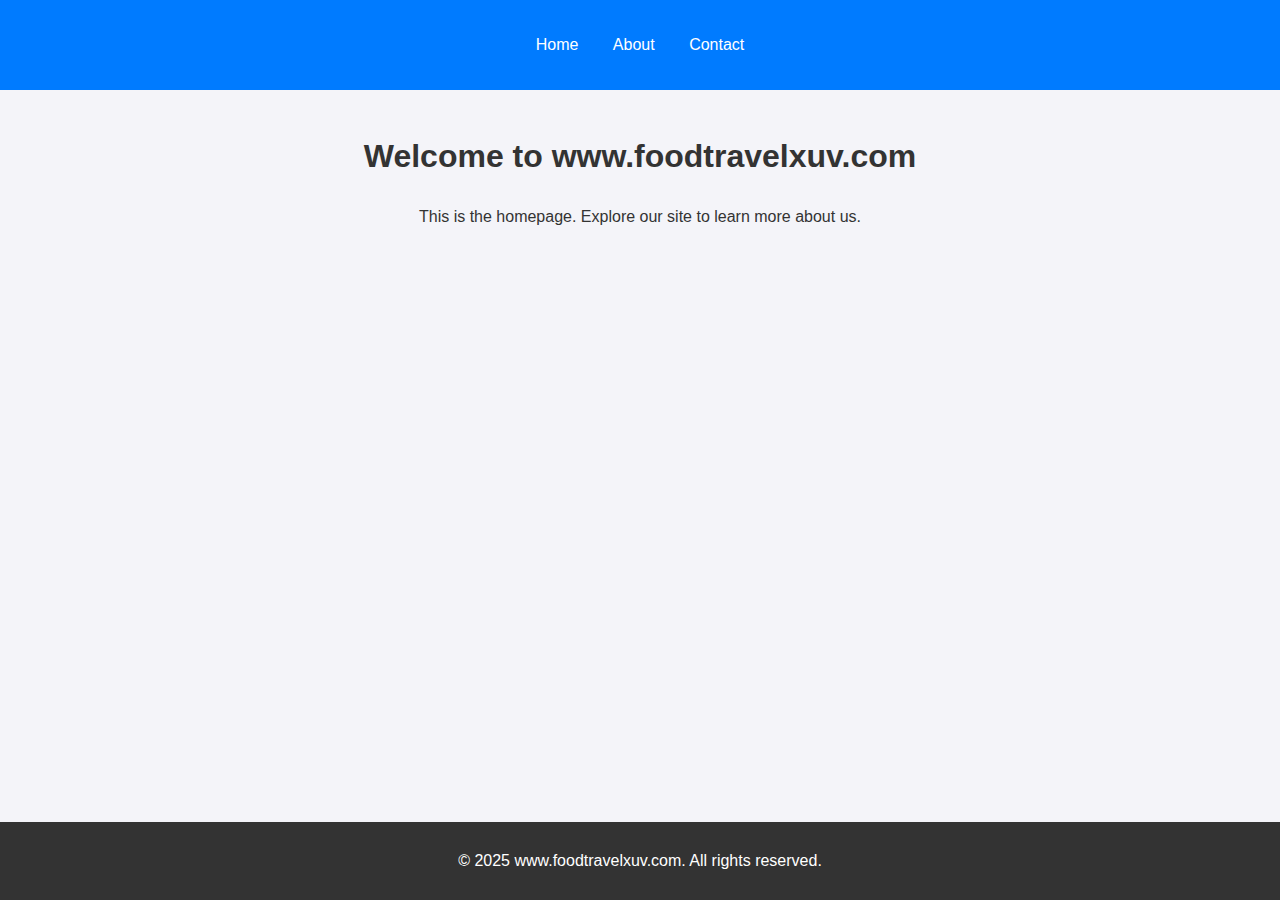
<file: index.html>
<!DOCTYPE html>
<html lang="en">
<head>
    <meta charset="UTF-8">
    <meta name="viewport" content="width=device-width, initial-scale=1.0">
    <title>www.foodtravelxuv.com</title>
    <link rel="stylesheet" href="styles.css">
</head>
<body>
    <header>
        <nav>
            <ul>
                <li><a href="index.html">Home</a></li>
                <li><a href="about.html">About</a></li>
                <li><a href="contact.html">Contact</a></li>
            </ul>
        </nav>
    </header>
    <main>
        <h1>Welcome to www.foodtravelxuv.com</h1>
        <p>This is the homepage. Explore our site to learn more about us.</p>
    </main>
    <footer>
        <p>&copy; 2025 www.foodtravelxuv.com. All rights reserved.</p>
    </footer>
</body>
</html>
</file>
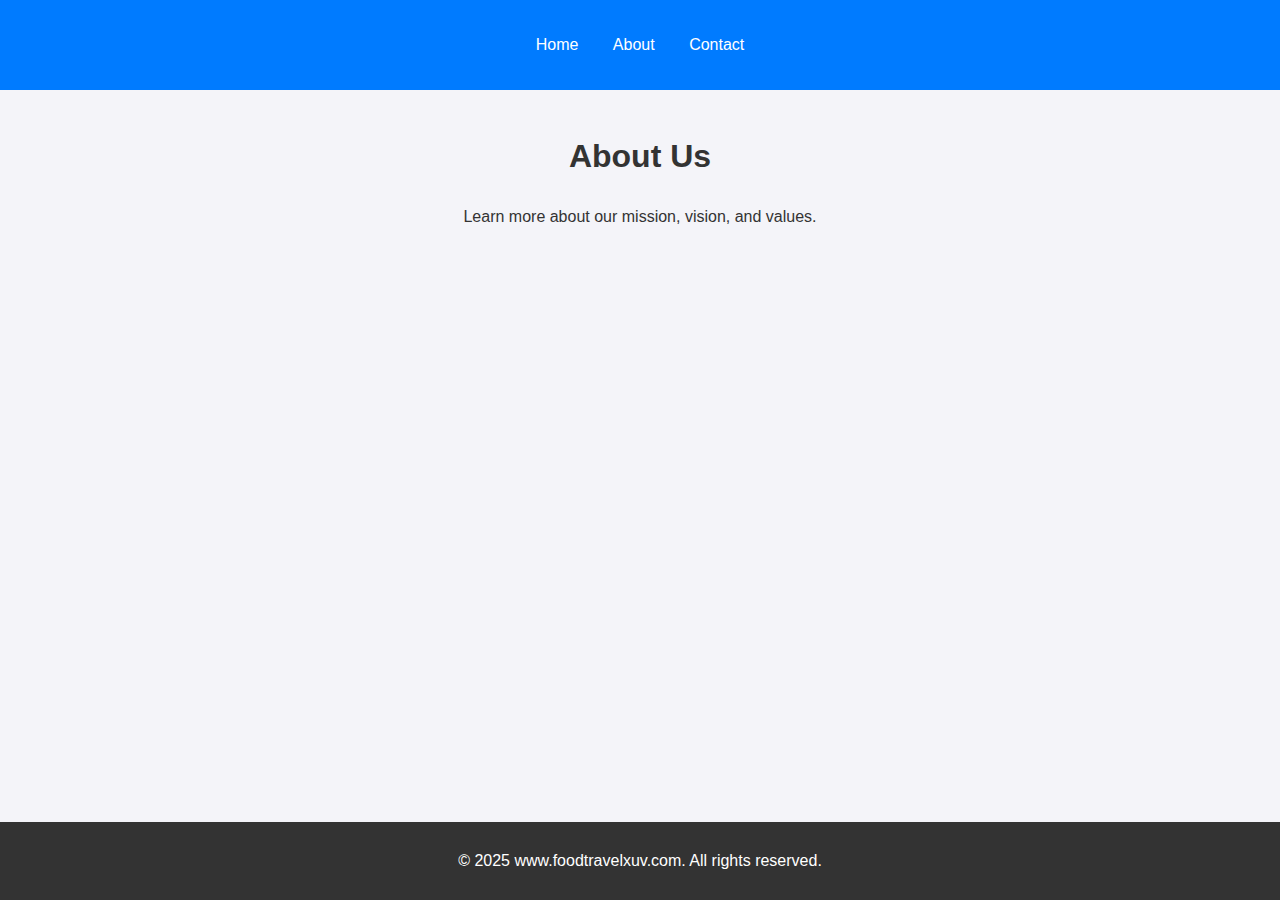
<file: about.html>
<!DOCTYPE html>
<html lang="en">
<head>
    <meta charset="UTF-8">
    <meta name="viewport" content="width=device-width, initial-scale=1.0">
    <title>About Us</title>
    <link rel="stylesheet" href="styles.css">
</head>
<body>
    <header>
        <nav>
            <ul>
                <li><a href="index.html">Home</a></li>
                <li><a href="about.html">About</a></li>
                <li><a href="contact.html">Contact</a></li>
            </ul>
        </nav>
    </header>
    <main>
        <h1>About Us</h1>
        <p>Learn more about our mission, vision, and values.</p>
    </main>
    <footer>
        <p>&copy; 2025 www.foodtravelxuv.com. All rights reserved.</p>
    </footer>
</body>
</html>
</file>
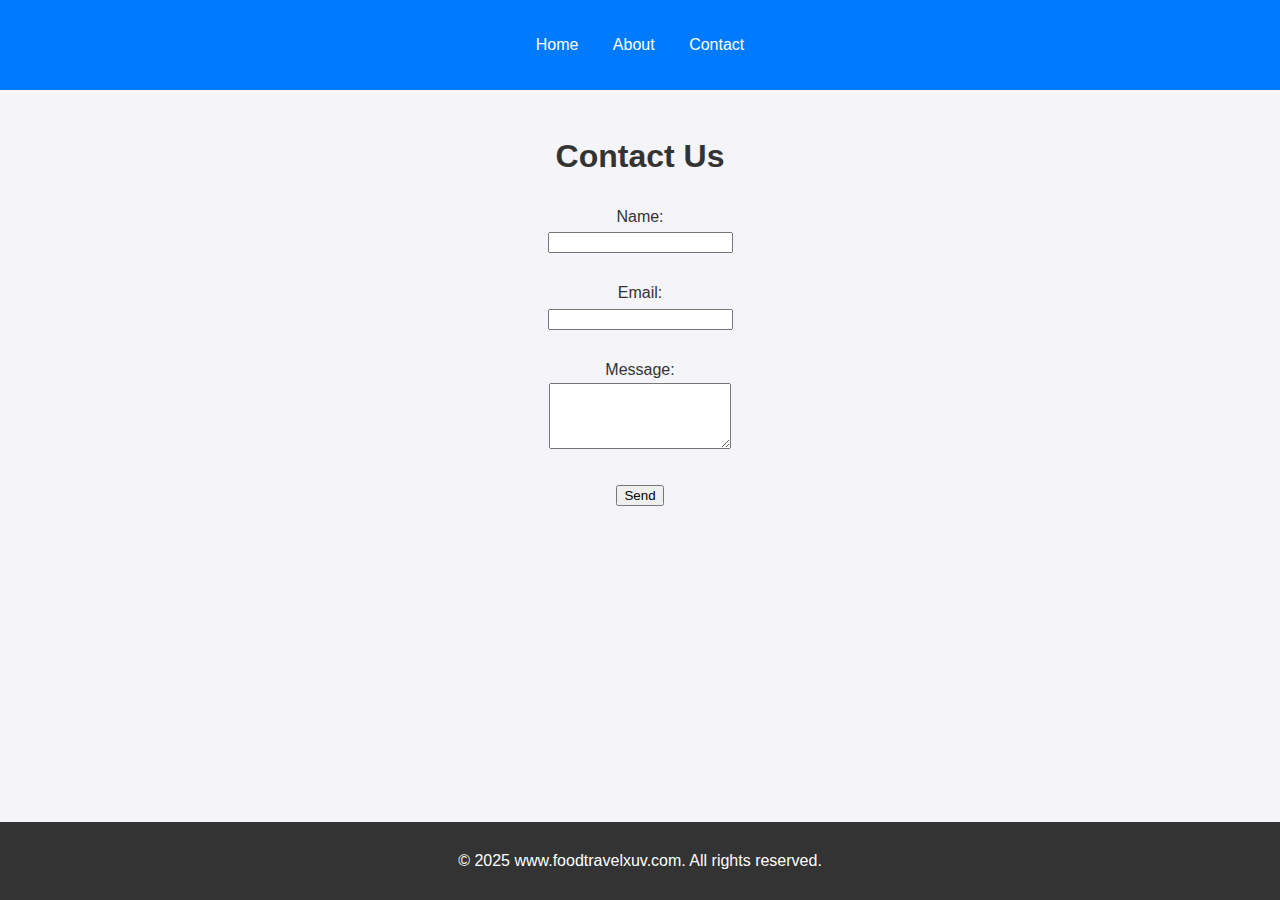
<file: contact.html>
<!DOCTYPE html>
<html lang="en">
<head>
    <meta charset="UTF-8">
    <meta name="viewport" content="width=device-width, initial-scale=1.0">
    <title>Contact Us</title>
    <link rel="stylesheet" href="styles.css">
</head>
<body>
    <header>
        <nav>
            <ul>
                <li><a href="index.html">Home</a></li>
                <li><a href="about.html">About</a></li>
                <li><a href="contact.html">Contact</a></li>
            </ul>
        </nav>
    </header>
    <main>
        <h1>Contact Us</h1>
        <form action="#" method="post">
            <label for="name">Name:</label><br>
            <input type="text" id="name" name="name" required><br><br>
            <label for="email">Email:</label><br>
            <input type="email" id="email" name="email" required><br><br>
            <label for="message">Message:</label><br>
            <textarea id="message" name="message" rows="4" required></textarea><br><br>
            <button type="submit">Send</button>
        </form>
    </main>
    <footer>
        <p>&copy; 2025 www.foodtravelxuv.com. All rights reserved.</p>
    </footer>
</body>
</html>
</file>
<file: styles.css>
body {
    font-family: Arial, sans-serif;
    margin: 0;
    padding: 0;
    background-color: #f4f4f9;
    color: #333;
    line-height: 1.6;
}

header {
    background: #007BFF;
    color: #fff;
    padding: 1rem 0;
}

nav ul {
    list-style: none;
    padding: 0;
    text-align: center;
}

nav ul li {
    display: inline;
    margin: 0 15px;
}

nav ul li a {
    color: #fff;
    text-decoration: none;
}

main {
    padding: 20px;
    text-align: center;
}

footer {
    background: #333;
    color: #fff;
    text-align: center;
    padding: 10px 0;
    position: fixed;
    bottom: 0;
    width: 100%;
}
</file>
